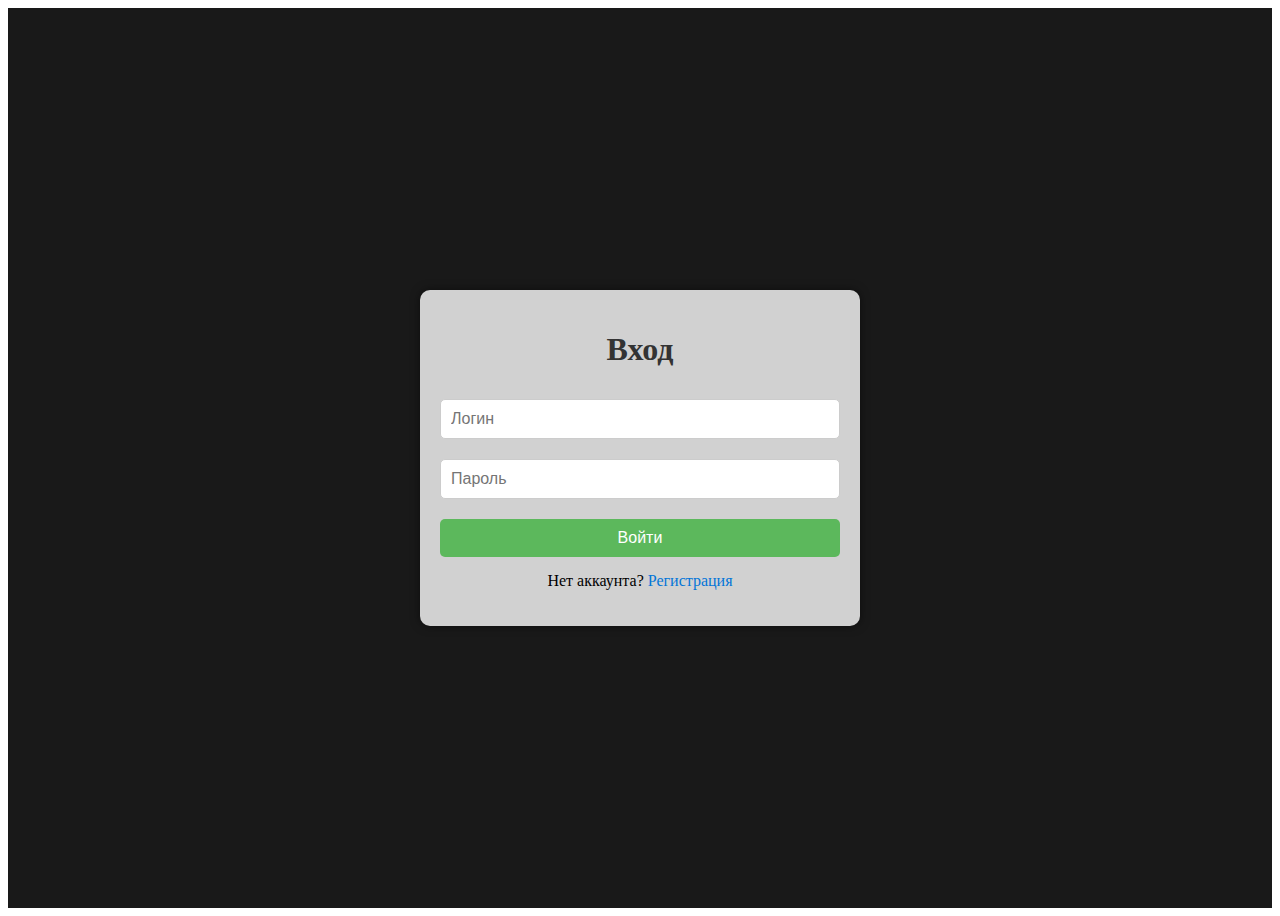
<file: login.html>
<!DOCTYPE html>
<html lang="en">
<head>
    <meta charset="UTF-8">
    <meta name="viewport" content="width=device-width, initial-scale=1.0">
    <title>Login</title>
    <link rel="stylesheet" href='style.css'>
</head>
<body>
    <div class="mainblocksign">
        <div class="auth-container">
            <div class="auth-form">
                <h1>Вход</h1>
                <form method="POST">
                    <input type="text" name="username" placeholder="Логин" required>
                    <input type="password" name="password" placeholder="Пароль" required>
                    <button type="submit">Войти</button>
                </form>
                <p>Нет аккаунта? <a href="/register.html">Регистрация</a></p>
            </div>
        </div>
        <div class="lightsign"></div>
    </div>
</body>
</html>
</file>
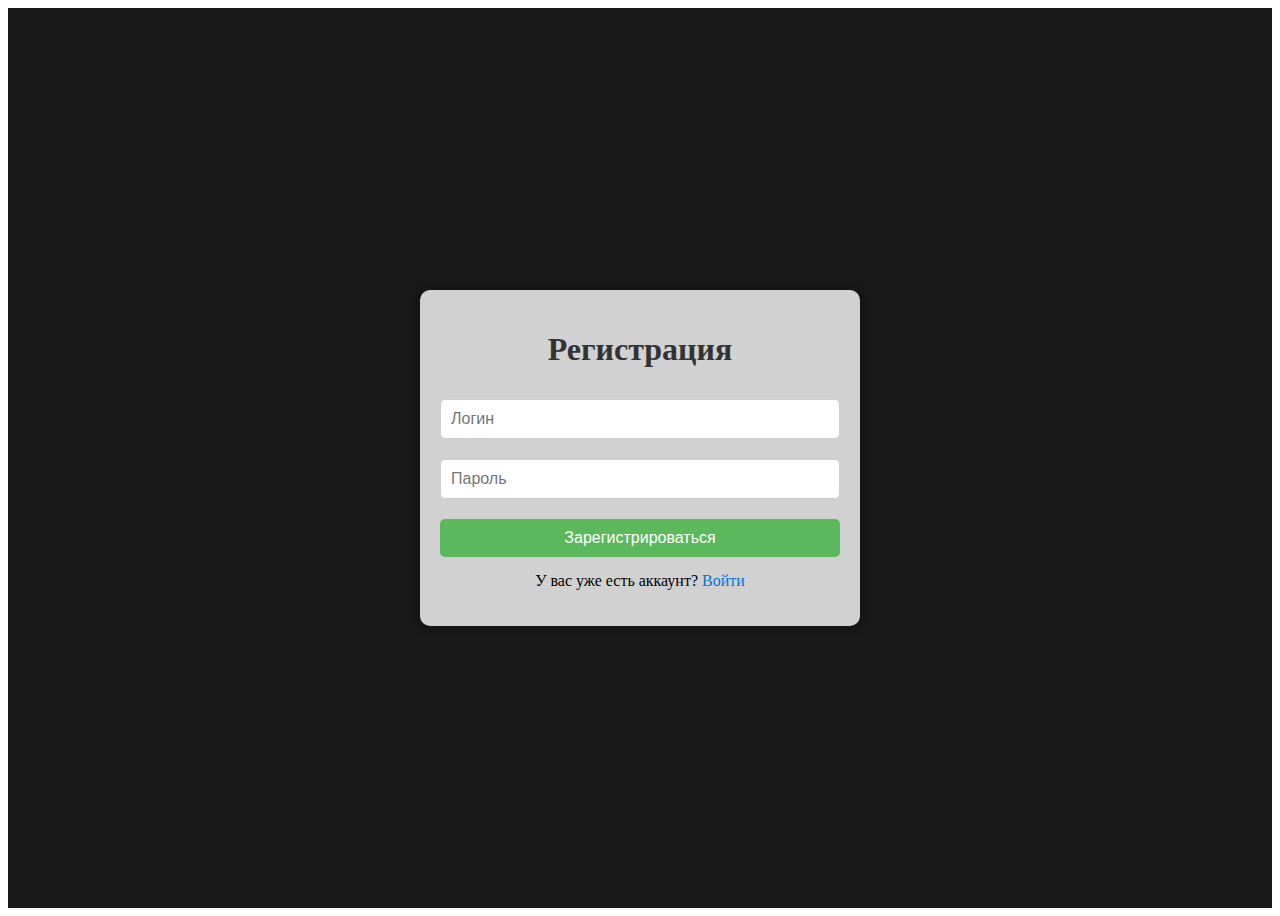
<file: register.html>
<!DOCTYPE html>
<html lang="en">
<head>
    <meta charset="UTF-8">
    <meta name="viewport" content="width=device-width, initial-scale=1.0">
    <title>Register</title>
    <link rel="stylesheet" href='style.css'>
</head>
<body>
    <div class="mainblocksign">
        <div class="auth-container">
            <div class="auth-form">
                <h1>Регистрация</h1>
                <form method="POST">
                    <input type="text" name="username" placeholder="Логин" required>
                    <input type="password" name="password" placeholder="Пароль" required>
                    <button type="submit">Зарегистрироваться</button>
                </form>
                <p>У вас уже есть аккаунт? <a href=/login.html>Войти</a></p>

            </div>
        </div>

    </div>
</body>
</html>
</file>
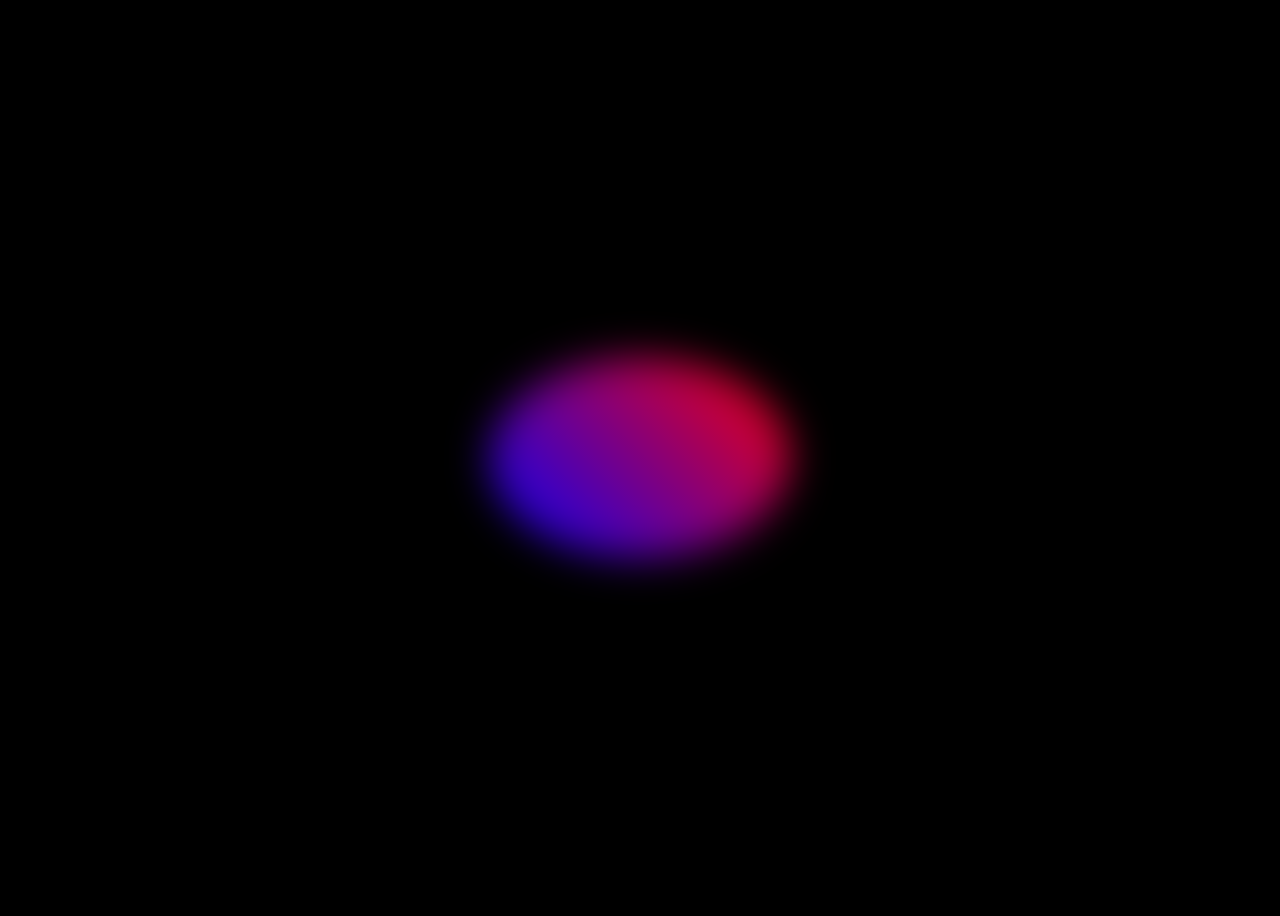
<file: templates/cho.html>
<!DOCTYPE html>
<html lang="ru">
<head>
    <meta charset="UTF-8">
    <meta name="viewport" content="width=device-width, initial-scale=1.0">
    <title>Анимированная капля</title>
    <style>
        body {
            display: flex;
            justify-content: center;
            align-items: center;
            height: 100vh;
            background-color: black;
            overflow: hidden;
        }

        .blob {
            width: 300px;
            height: 200px;
            background: linear-gradient(45deg, blue, red);
            position: absolute;
            border-radius: 50%;
            filter: blur(20px);
            animation: morph 4s infinite ease-in-out alternate, move 6s infinite linear;
        }

        @keyframes morph {
            0% {
                border-radius: 50% 20% 10% 50% / 50% 60% 40% 50%;
            }
            50% {
                border-radius: 40% 60% 0% 60% / 90% 40% 80% 50%;
            }
            100% {
                border-radius: 10% 50% 30% 60% / 40% 50% 70% 50%;
            }
        }

        @keyframes move {
            0% { transform: translate(0, 0) rotate(0deg); }
            50% { transform: translate(20px, 10px) rotate(10deg); }
            100% { transform: translate(0, 0) rotate(0deg); }
        }
    </style>
</head>
<body>
    <div class="blob"></div>
</body>
</html>
</file>
<file: style.css>
.mainblocksign {
    background: rgba(0, 0, 0, 0.9);
    width: 100%;
    height: 100vh; /* 100% высоты экрана */
    display: flex;
    justify-content: center; /* Горизонтальное выравнивание по центру */
    align-items: center; /* Вертикальное выравнивание по центру */
    position: relative; /* Для корректного позиционирования дочерних элементов */
}
.auth-container {
    background: rgba(255, 255, 255, 0.8);
    padding: 20px;
    border-radius: 10px;
    box-shadow: 0 0 10px rgba(0, 0, 0, 0.5);
    width: 100%;
    max-width: 400px;
    text-align: center;
    z-index: 2; /* Убедимся, что форма выше шара */
    position: relative; /* Для применения z-index */
}

.auth-form h1 {
    color: #333;
}

.auth-form form {
    display: flex;
    flex-direction: column;

}

.auth-form input {
    padding: 10px;
    margin: 10px 0;
    border: 1px solid #ccc;
    border-radius: 5px;
    font-size: 16px;
}

.auth-form button {
    padding: 10px;
    border: none;
    border-radius: 5px;
    background-color: #5cb85c;
    color: white;
    font-size: 16px;
    cursor: pointer;
    margin-top: 10px;
}

.auth-form button:hover {
    background-color: #4cae4c;
}

.auth-form p {
    margin-top: 15px;
}

.auth-form a {
    color: #0275d8;
    text-decoration: none;
}

.auth-form a:hover {
    text-decoration: underline;
}
</file>
